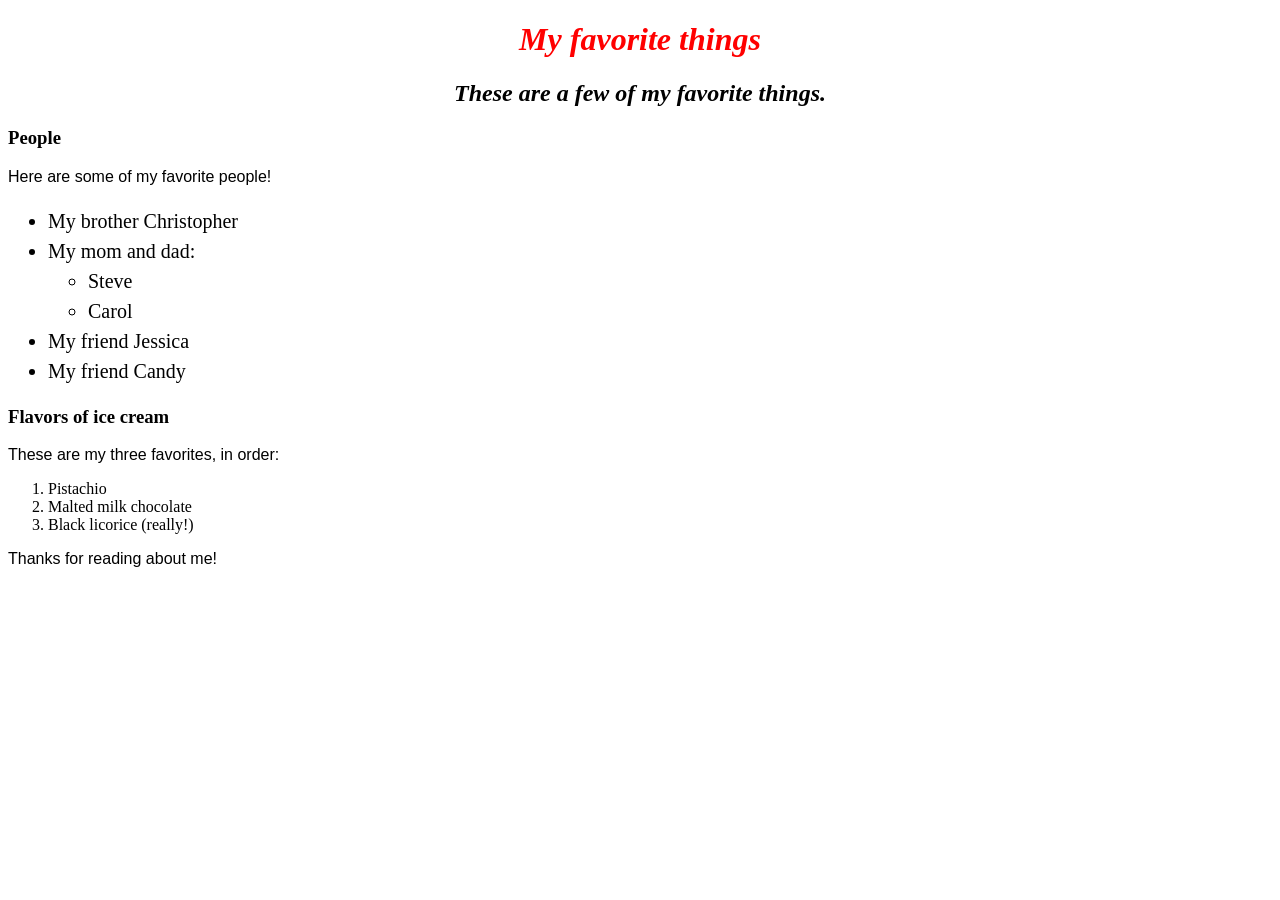
<file: index.html>
<!DOCTYPE html>
<html>
  <head>
    <link href="css/places-styles.css" rel="stylesheet" type="text/css">
    <title>Michael's favorite things</title>
  </head>
  <body>
    <h1>My favorite things</h1>
    <h2>These are a few of my favorite things.</h2>

    <h3>People</h3>
    <p>Here are some of my favorite people!</p>
    <ul>
      <li>My brother Christopher</li>
      <li>My mom and dad:
        <ul>
          <li>Steve</li>
          <li>Carol</li>
        </ul>
      </li>    
      <li>My friend Jessica</li>
      <li>My friend Candy</li>
    </ul>

    <h3>Flavors of ice cream</h3>
    <p>These are my three favorites, in order:</p>
    <ol>
      <li>Pistachio</li>
      <li>Malted milk chocolate</li>
      <li>Black licorice (really!)</li>
    </ol>

    <p>Thanks for reading about me!</p>
  </body>
</html>
</file>
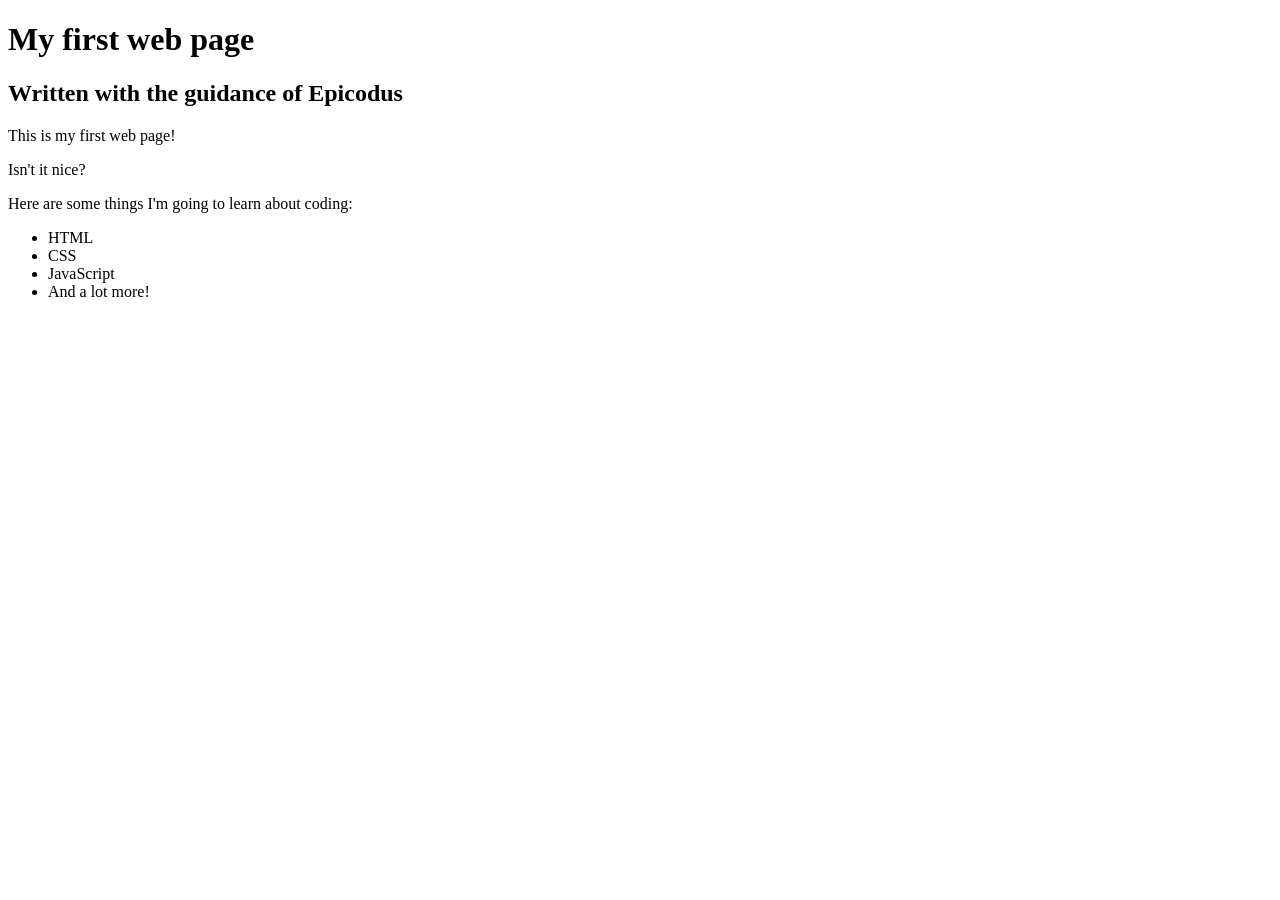
<file: my-first-webpage.html>
<!DOCTYPE html>
<html>
  <head>
    <title>Web page #1!</title>
  </head>
  <body>
    <h1>My first web page</h1>
    <h2>Written with the guidance of Epicodus</h2>

    <p>This is my first web page!</p>
    <p>Isn't it nice?</p>

    <p>Here are some things I'm going to learn about coding:</p>
    <ul>
      <li>HTML</li>
      <li>CSS</li>
      <li>JavaScript</li>
      <li>And a lot more!</li>
    </ul>
  </body>
</html>
</file>
<file: css/places-styles.css>
h1 {
  text-align: center;
  color: red;
  font-style: oblique;
}

h2 {
  text-align: center;
  color: Black;
  font-style: italic;
}

h3 {
  display: block;
  font-weight: bold;
}

p {
  font-family: sans-serif;
  font-style: normal;
  display: block;
}

ul {
  display: block;
  line-height: 30px;
  font-size: 20px;
}
</file>
